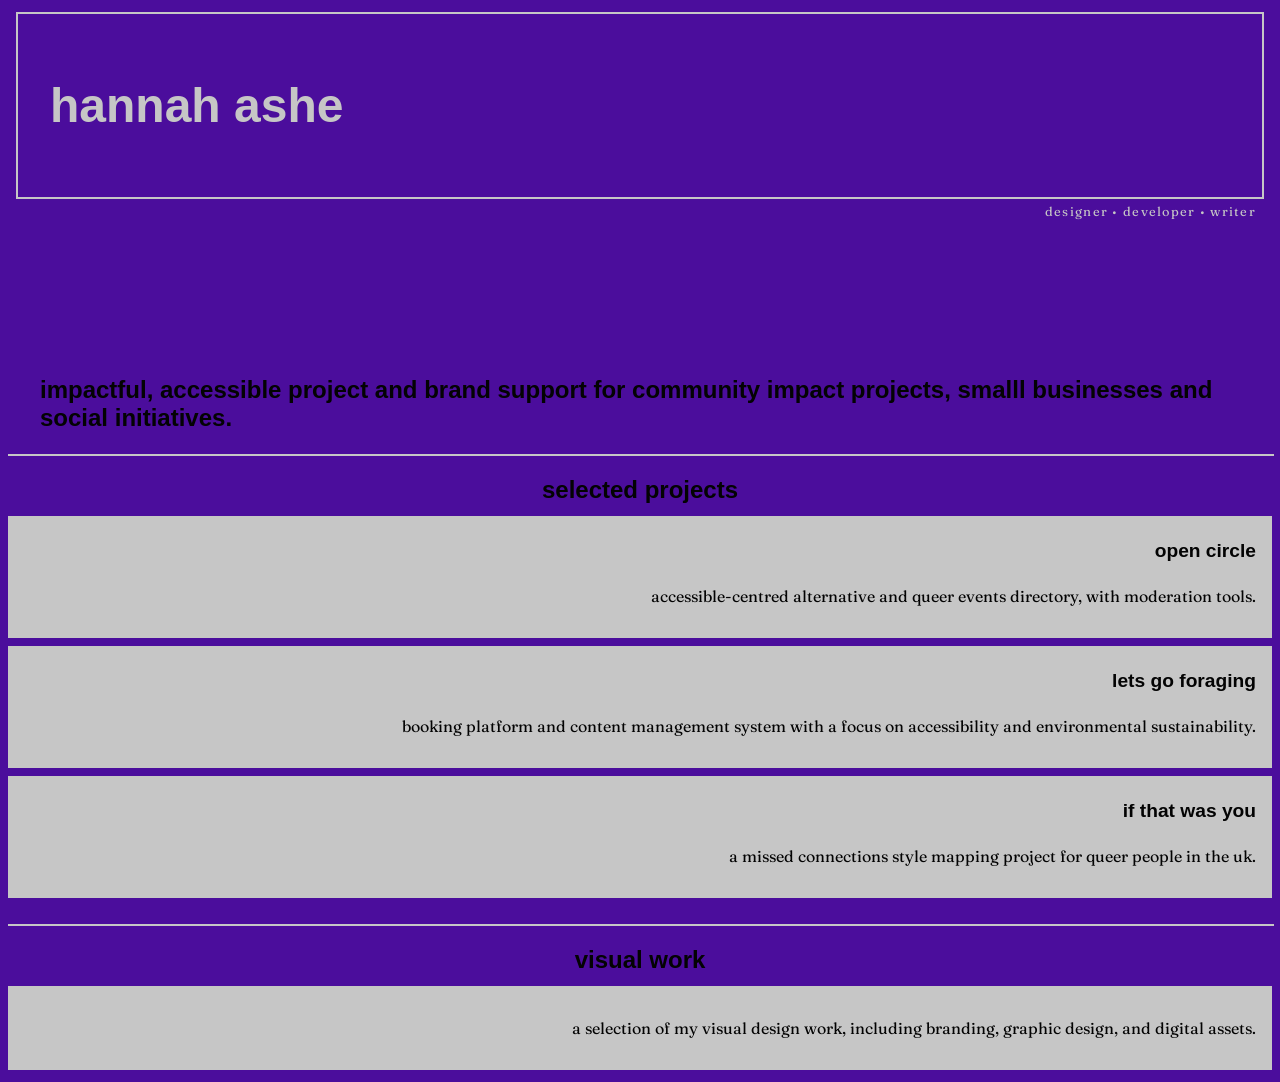
<file: index2.html>
<!doctype html>
<html lang="en">
  <head>
    <meta charset="utf-8" />
    <meta name="viewport" content="width=device-width,initial-scale=1" />
    <title>Hannah Ashe — Designer • Developer • Writer</title>
    <meta
      name="description"
      content="Portfolio of Hannah Ashe — designer, developer, and writer partnering with community impact projects and queer creatives."
    />
    <link rel="preconnect" href="https://fonts.googleapis.com" />
    <link rel="preconnect" href="https://fonts.gstatic.com" crossorigin />
    <link
      href="https://fonts.googleapis.com/css2?family=Archivo:wght@300;400;500;600;700&family=Fraunces:opsz,wght@9..144,600;9..144,800&display=swap"
      rel="stylesheet"
    />
    <link rel="stylesheet" href="assets/css/style2.css" />
  </head>
  <body>
    <main>
      <div class="hero">
        <div class="hero-frame">
          <h1>Hannah Ashe</h1>
        </div>
        <div class="eyebrow">designer • developer • writer</div>
      </div>
      <h2>
        Impactful, accessible project and brand support for community impact
        projects, smalll businesses and social initiatives.
      </h2>
      <div class="divider"></div>
      <div class="section projects-section">
        <h2>selected projects</h2>
        <div class="project-card">
          <h3>Open Circle</h3>
          <div class="project-img"></div>
          <p>
            Accessible-centred alternative and queer events directory, with
            moderation tools.
          </p>
        </div>
        <div class="project-card">
          <h3>Lets Go Foraging</h3>
          <div class="project-img"></div>
          <p>
            Booking platform and content management system with a focus on
            accessibility and environmental sustainability.
          </p>
        </div>
        <div class="project-card">
          <h3>if that was you</h3>
          <div class="project-img"></div>
          <p>
            A missed connections style mapping project for queer people in the
            UK.
          </p>
        </div>
      </div>
      <div class="divider"></div>
      <div class="section visual-work">
        <h2>visual work</h2>
        <div class="project-card">
          <p>
            a selection of my visual design work, including branding, graphic
            design, and digital assets.
          </p>
        </div>
      </div>
    </main>
  </body>
</html>
</file>
<file: assets/css/style2.css>
body {
  background-color: #c6c6c6;
  font-family: "Fraunces", sans-serif;
  background-color: #4b0d9c;
}

.hero {
  min-height: 40vh;
  display: flex;
  flex-direction: column;
  margin: 0.5rem 0rem;
}

.hero-frame {
  border: 2px solid #c6c6c6;
  margin: 0.25rem 0.5rem;
}

h1 {
  font-family: Arial, Helvetica, sans-serif;
  font-size: 3rem;
  color: #c6c6c6;
  text-transform: lowercase;
  align-self: center;
  margin: 4rem 2rem;
}

h2 {
  font-family: Arial, Helvetica, sans-serif;
  font-size: 1.5rem;
  color: #030303;
  text-transform: lowercase;
  align-self: center;
  margin: 0.5rem 2rem;
}

.eyebrow {
  font-size: 0.8rem;
  color: #c6c6c6;
  text-transform: lowercase;
  letter-spacing: 0.1em;
  margin-bottom: 1rem;
  justify-self: end;
  align-self: end;
  margin-right: 1rem;
}

.divider {
  content: " ";
  border: 1px solid #c6c6c6;
  width: 100%;
  display: inline-block;
}

.section {
  display: flex;
  flex-direction: column;
  margin: 0.5rem 0rem;
}

.project-card {
  background-color: #c6c6c6;
  padding: 1rem;
  display: flex;
  flex-direction: column;
  margin: 0.25rem 0rem;
}

h3 {
  font-family: Arial, Helvetica, sans-serif;
  font-size: 1.2rem;
  color: #030303;
  text-transform: lowercase;
  margin: 0.5rem 0rem;
  align-self: end;
}

/* .project-img {
  width: 100%;
  min-height: 200px;
  background-color: #030303;
  margin: 0.5rem 0rem;
} */

.project-card > p {
  color: #030303;
  text-transform: lowercase;
  text-align: right;
}
</file>
